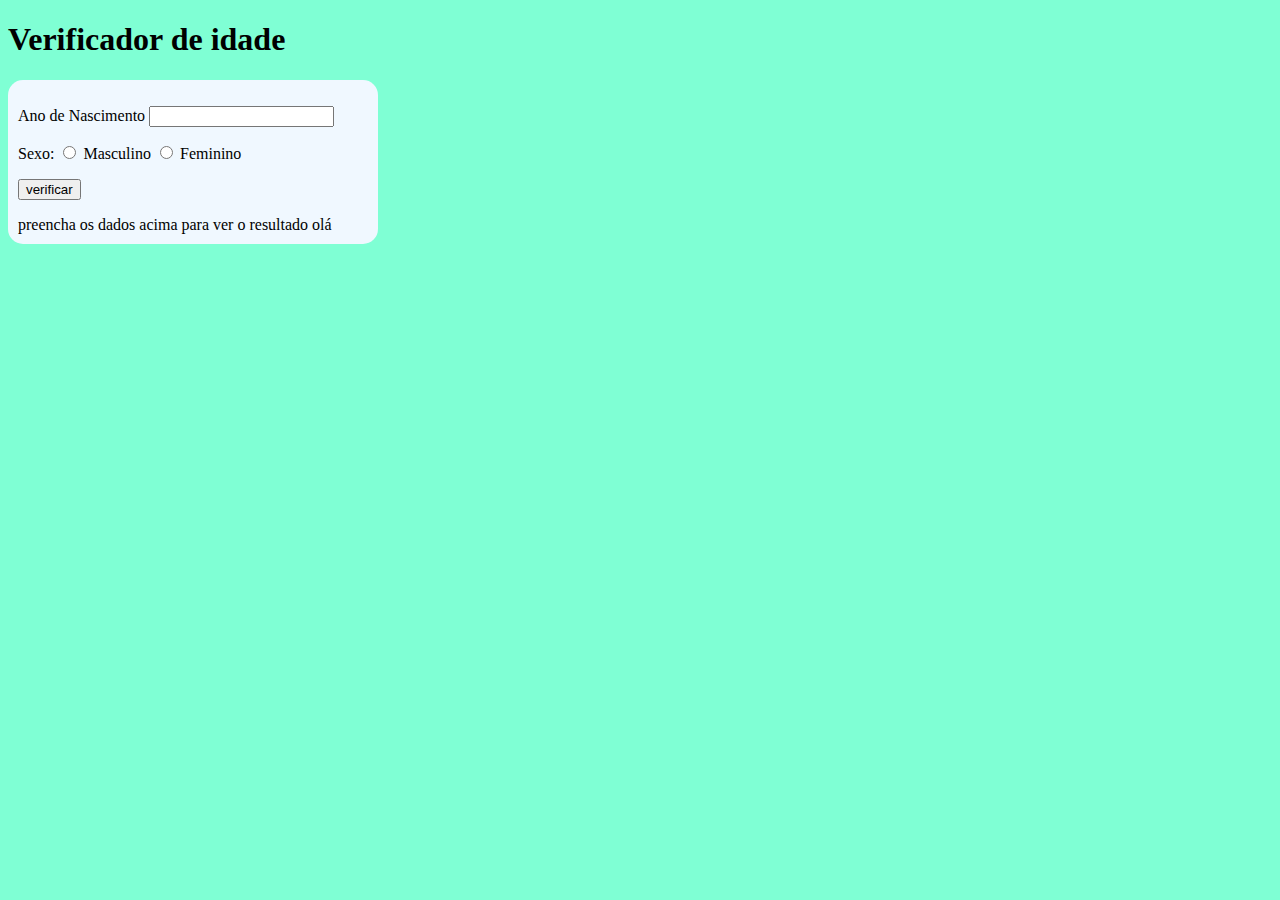
<file: Projetos Ex/idades/index.html>
<!DOCTYPE html>
<html lang="en">

<head>
    <meta charset="UTF-8">
    <meta http-equiv="X-UA-Compatible" content="IE=edge">
    <meta name="viewport" content="width=device-width, initial-scale=1.0">
    <title>Document</title>
    <link rel="stylesheet" href="style.css">
</head>

<body>
    <header>
        <h1>Verificador de idade</h1>
    </header>

    <section>
        <div>
            <p> Ano de Nascimento 
                <input type="number" name="text1" id="textano" min="0">
            </p>
            <p>Sexo:
                <input type="radio" name="radsex" id="masc">
                <label for="masc">Masculino</label>

                <input type="radio" name="radsex" id="masc">
                <label for="fem">Feminino</label>

            </p>

            <p>
                <input type="button" value="verificar" onclick="verificar()">
            </p>
        </div>

        <div class="res">
            preencha os dados acima para ver  o resultado
            olá
        </div>


    </section>



    <footer>

    </footer>



    <script src="script.js"></script>
</body>

</html>
</file>
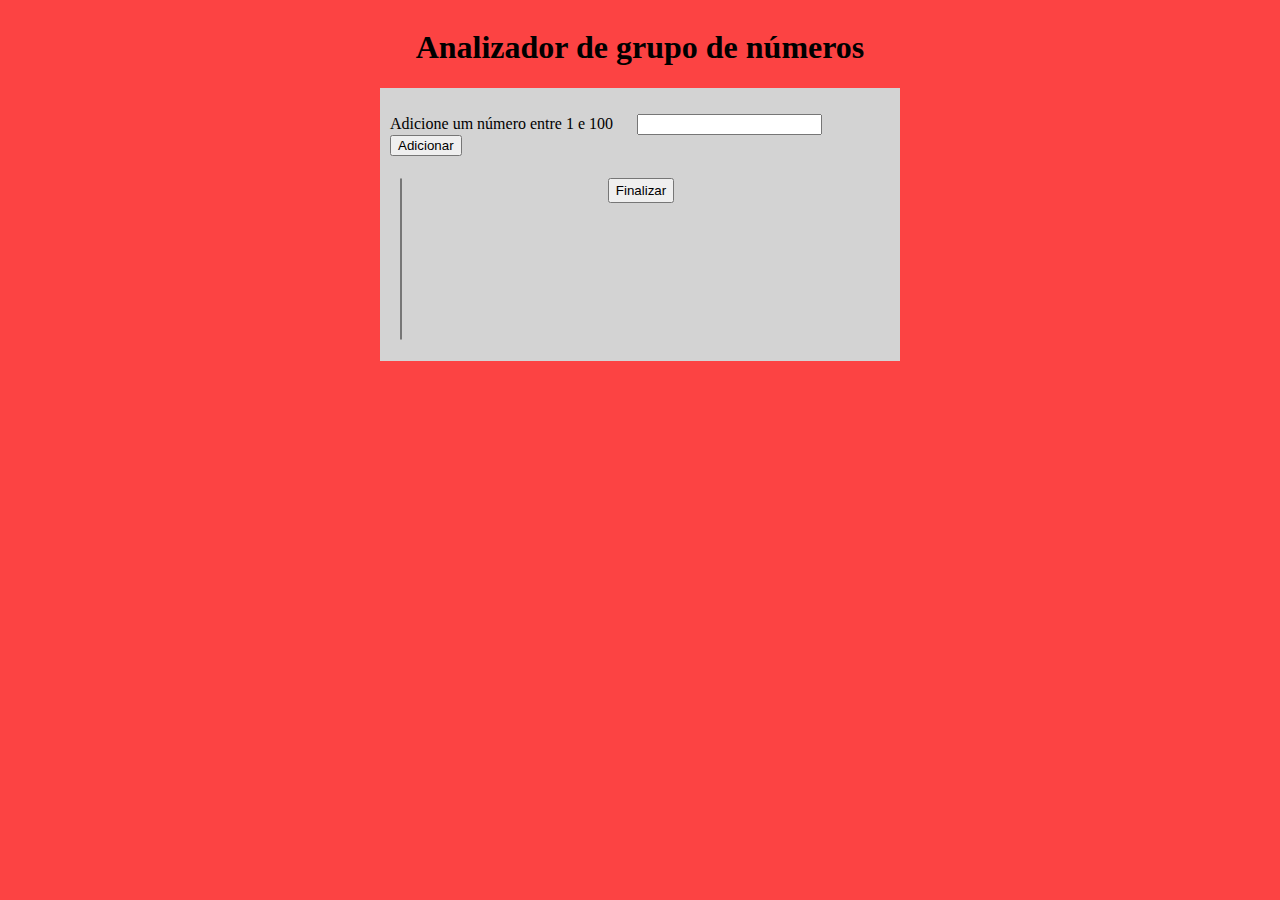
<file: ex11.html>
<!DOCTYPE html>
<html lang="en">

<head>
    <meta charset="UTF-8">
    <meta http-equiv="X-UA-Compatible" content="IE=edge">
    <meta name="viewport" content="width=device-width, initial-scale=1.0">
    <title>Document</title>
    <link rel="stylesheet" href="ex11.css">
</head>

<body>

    <header>
        <h1>Analizador de grupo de números</h1>
    </header>

    <section>
        <div class="add">
            <p>Adicione um número entre 1 e 100
                <input type="number" id="num" >
                <button class="butAdd" onclick="adicionar()">Adicionar</button>
            </p>
        </div>

        <div class="container">

            <div class="grupoDeNum">

                <select name="grupo" id="grupo" size="10">
                </select>

            </div>
            <button class="final" onclick="finalizar()">Finalizar</button>
            <div class="res">

            </div>

        </div>

    </section>

    <footer>

    </footer>


    <script src="ex11.js"></script>
</body>

</html>
</file>
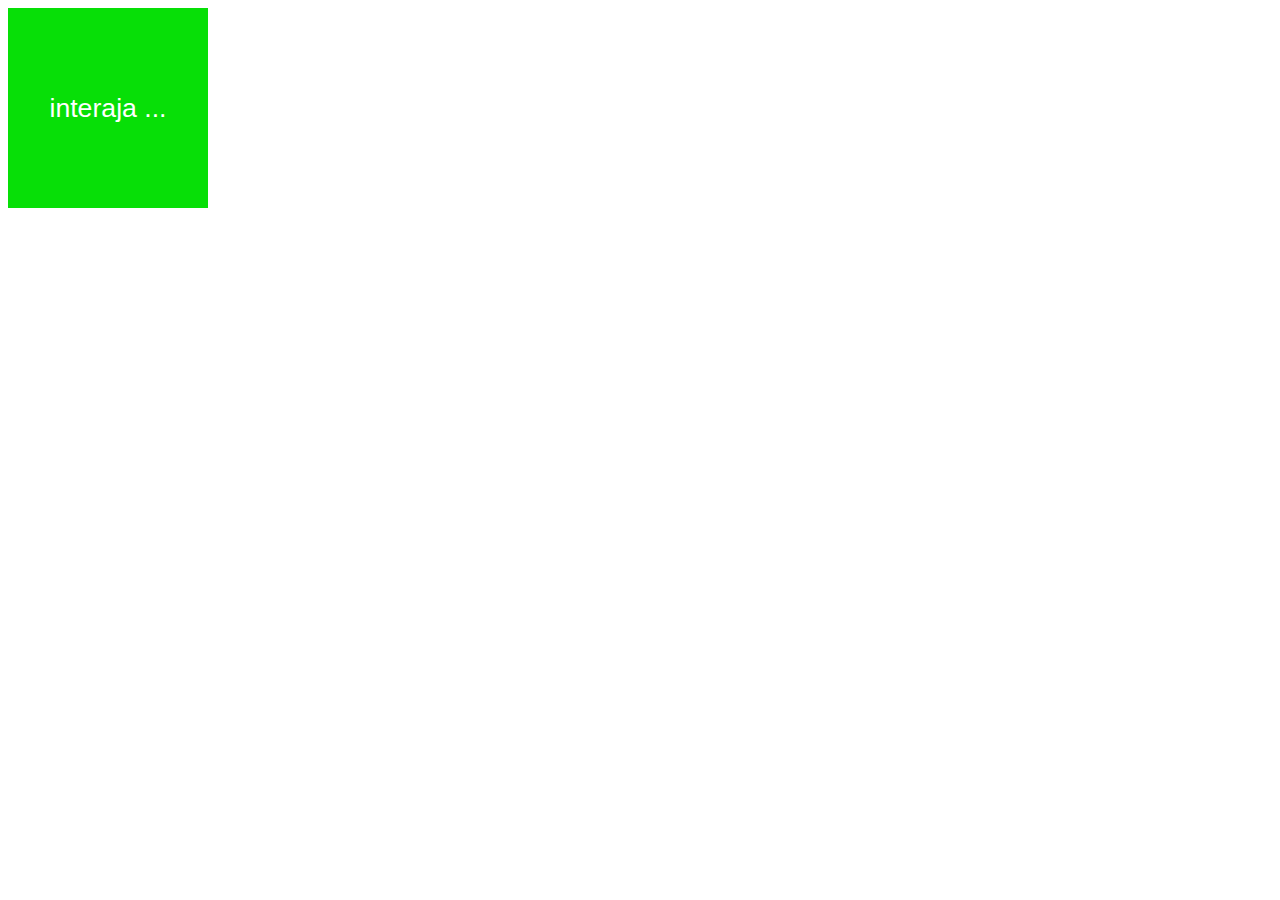
<file: ex2.html>
<!DOCTYPE html>
<html lang="en">
<head>
    <meta charset="UTF-8">
    <meta http-equiv="X-UA-Compatible" content="IE=edge">
    <meta name="viewport" content="width=device-width, initial-scale=1.0">
    <title>Document</title>
    <link rel="stylesheet" href="ex2.css">
</head>
<body>
    
    <div id="area" onclick="clicar()" onmouseenter="entrar()" onmouseout="sair()"><!-- este onclick é o evento descrito no js-->
        interaja ...
    </div>

    <script src="ex2.js"></script>
</body>
</html>
</file>
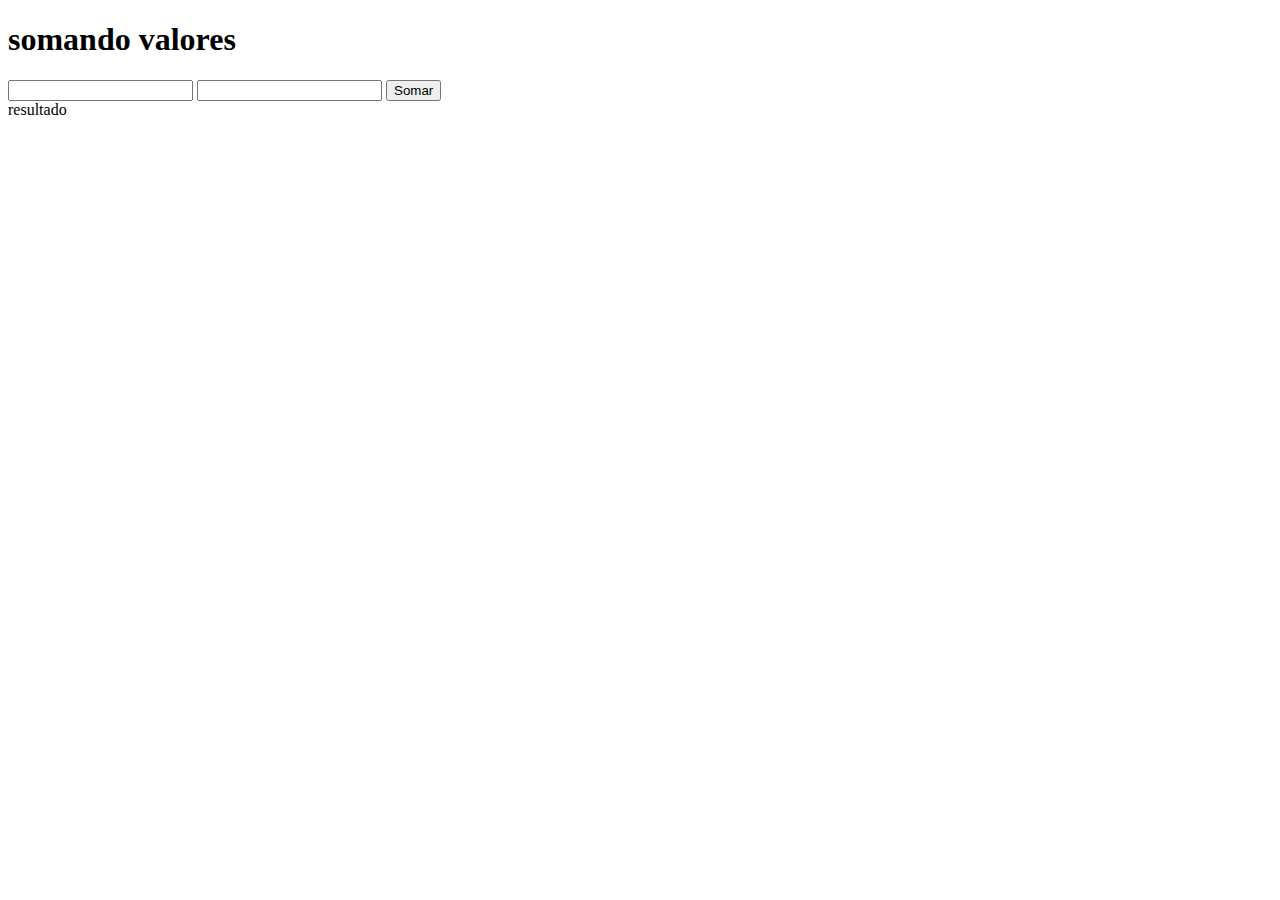
<file: ex3.html>
<!DOCTYPE html>
<html lang="en">
<head>
    <meta charset="UTF-8">
    <meta http-equiv="X-UA-Compatible" content="IE=edge">
    <meta name="viewport" content="width=device-width, initial-scale=1.0">
    <title>Document</title>
</head>
<body>
    
<h1>somando valores</h1>
<input type="number" name="n1 " id="n1">

<input type="number" name="n2" id="n2">

<input type="button" value="Somar" onclick="somar()">
<div class="resul">resultado</div>

    <script src="ex3.js"></script>
</body>
</html>
</file>
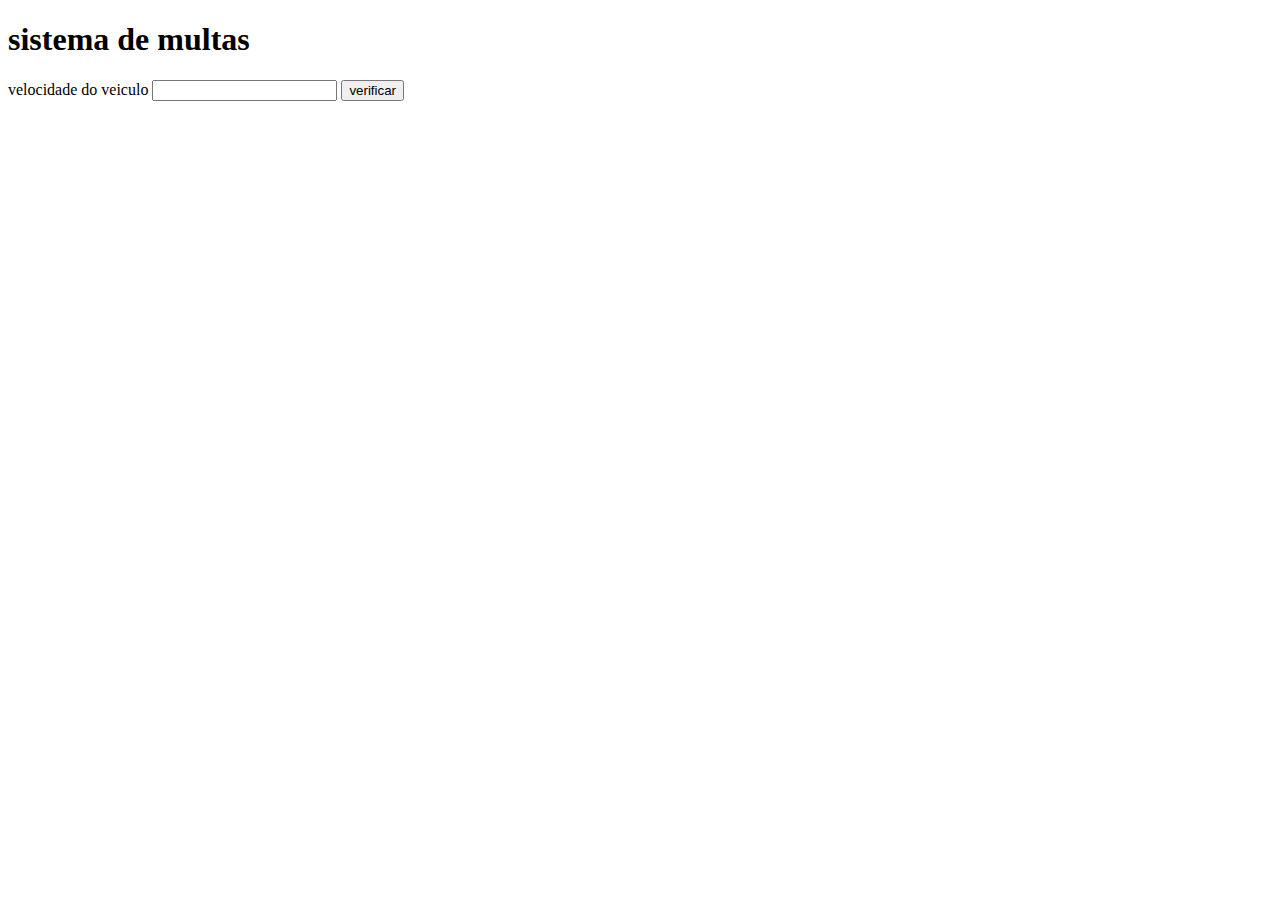
<file: ex4.html>
<!DOCTYPE html>
<html lang="en">
<head>
    <meta charset="UTF-8">
    <meta http-equiv="X-UA-Compatible" content="IE=edge">
    <meta name="viewport" content="width=device-width, initial-scale=1.0">
    <title>Document</title>
</head>
<body>
    <h1> sistema de multas</h1>

    velocidade do veiculo <input type="text" nome="txt1" id="vel"> <km>
    <input type="button" value="verificar" onclick="calcular()">

        <div id="res">
            
        </div>


    
<script src="ex4.js"></script>
</body>
</html>
</file>
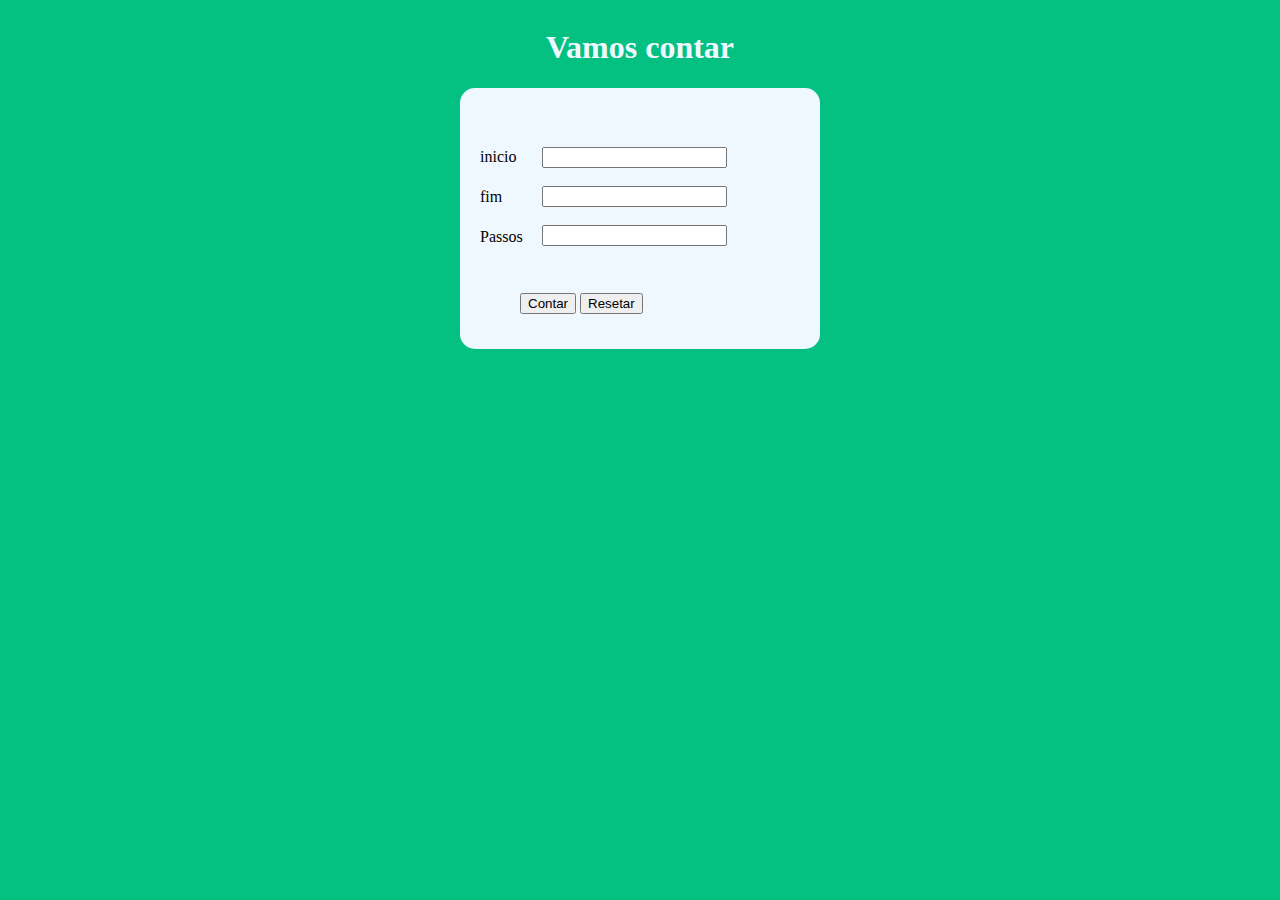
<file: ex8-2.0.html>
<!DOCTYPE html>
<html lang="en">

<head>
    <meta charset="UTF-8">
    <meta http-equiv="X-UA-Compatible" content="IE=edge">
    <meta name="viewport" content="width=device-width, initial-scale=1.0">
    <title>Document</title>
    <link rel="stylesheet" href="ex8-2.0.css">
</head>

<body>
    <header>
        <h1>Vamos contar</h1>
    </header>

    <section>
        <form action="#">
            <div class="labels">
                <div><label for="inicio">inicio</label></div>
                <div><label for="fim">fim</label></div>
                <div><label for="passo">Passos</label></div>
            </div>

            <div class="forms">
                <div><input id="inicio" name="inicio" type="number"></div>
                <div><input id="fim" name="fim" type="number"></div>
                <div><input id="passo" name="passo" type="number"></div>
                
            </div>


        </form>

<input   type="button" value="Contar" id="botao" onclick="contar()">
<input type="button" value="Resetar" onclick="resetar()">
        <div class="res">

        </div>

    </section>

    <footer>

    </footer>
    <script src="ex8-2.0.js"></script>
</body>

</html>
</file>
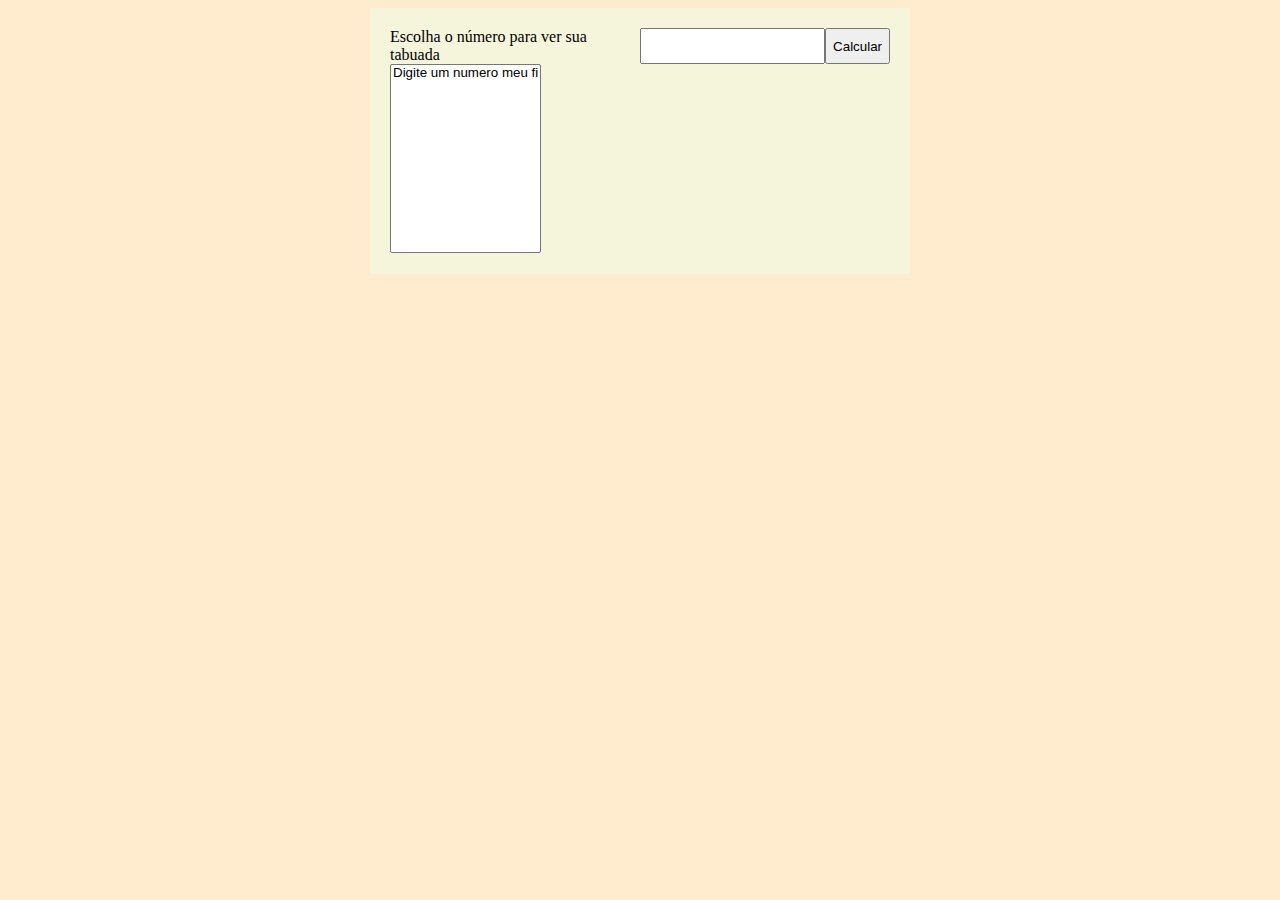
<file: ex8-3.0.html>
<!DOCTYPE html>
<html lang="en">
<head>
    <meta charset="UTF-8">
    <meta http-equiv="X-UA-Compatible" content="IE=edge">
    <meta name="viewport" content="width=device-width, initial-scale=1.0">
    <title>Document</title>
    <link rel="stylesheet" href="ex8-3.0.css">
</head>
<body>
    
<section>
    <div class="container">
        Escolha o número para ver sua tabuada
        <input type="number" id="num" >
        <button onclick="calcular()">Calcular</button>
    </div>
     <select name="tabuada" id="tabuada" size="11">

<option value="">Digite um numero meu fi</option>


     </select>

</section>



    <script src="ex8-3.0.js"></script>
</body>
</html>
</file>
<file: Projetos Ex/idades/style.css>
body{
    background-color: aquamarine;
}

section{
    background-color: aliceblue;
    border-radius: 15px ;
    width: 350px;
    padding: 10px;
}
</file>
<file: ex11.css>
body{
    background-color: rgb(252, 67, 67);
    display: flex;
    justify-content: center;
    align-items: center;
    flex-direction: column;
}

section{
    background-color: lightgray;
}

.container{
    display: flex;
    justify-content: space-between;
    width: auto;
    padding: 20px;
}

.add{
    width: 500px;
    height: 50px;
    padding: 10px;
    display: flex;
}

#num{
    margin-left: 20px;
}
.final{
    height: 25px;
}
</file>
<file: ex2.css>
#area{
    font: normal 20pt arial ;
    background-color: rgb(7, 223, 7);
    color: white;
    width: 200px;
    height: 200px;
    line-height: 200px;
    text-align: center;
    

}
</file>
<file: ex8-2.0.css>
body{
    background-color: rgb(4, 192, 129);
    display: flex;
    justify-content: center;
    flex-direction: column;
    align-items: center;
    color: aliceblue;
}

section {
    width: 350px;
    height: auto;
    background-color: aliceblue;
    border-radius: 15px;
    padding: 50px 0px 15px 10px;
    color: black;
}
.res{
    background-color: bisque;
    width: 80%;
    height: auto;
    margin: 20px 0px 0px 10px
}

form {
    display: flex;
}

.labels{
    display: flex;
    flex-direction: column;
}

.labels div{
    margin: 10px;
    height: 20px;
}

.forms{
    display: flex;
    flex-direction: column;
}
.forms div{
    margin: 9px;
}

#botao{
    margin: 35px 0px 0px 50px;
}
</file>
<file: ex8-3.0.css>
body{
    background-color: blanchedalmond;
    display: flex;
    justify-content: center;
    align-items: center;
}

section{
    background-color: beige;
    width: 500px;
    padding: 20px;

}

.container{
    display: flex;
}
#num{
    margin-left: 15px;
}
</file>
